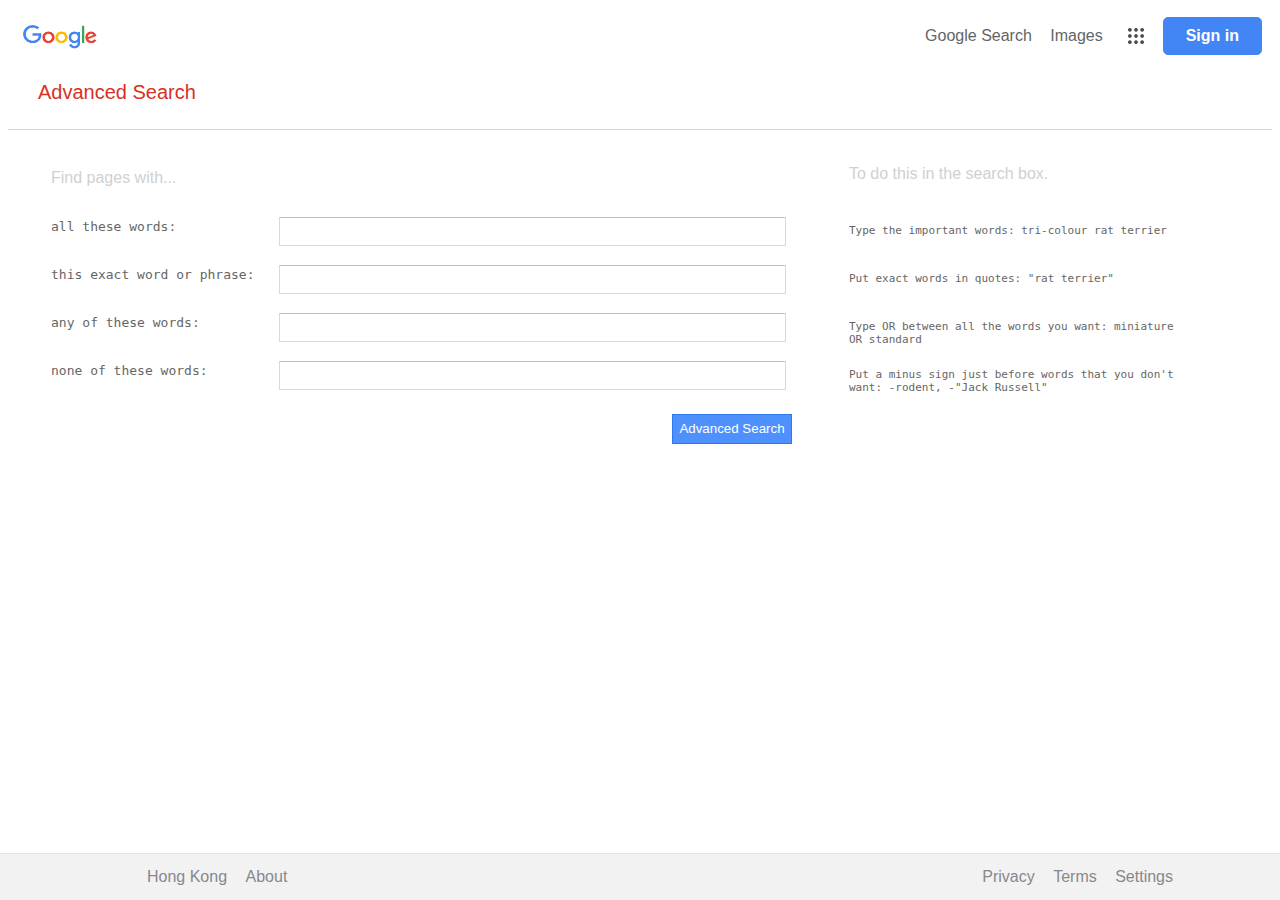
<file: advance.html>
<!DOCTYPE html>


<html lang="en">
    <head>
        <title>Advance Search</title>
        <link rel="stylesheet" href="style.css">
    </head>
    <body>
        
        <div class="nav_bar"> 
            <a href="index.html">
            <img id="logo" src="img/logo.png"> 
            </a>
            <ul>
                <li><a href="index.html">Google Search</a></li>
                <li><a href="image.html">Images</a></li>
                <li><a href="#"><img class="apps" src="img/grid_menu.png" alt=""grid></a></li>
                <li class="sign_in"><a href="#">Sign in</a></li>  
            </ul>
        </div>

        <div class="appbar">
            <label>Advanced Search</label>
        </div>
        <div class="separator-line"></div>

        <div class="advance-container">
            <form action="https://www.google.com/search" method="get">
                <div class="row">
                    <div class="col1">
                        <span>
                            Find pages with...
                        </span>
                    </div>
                    <div class="col2"></div>
                    <div class="col3">
                        <span>
                            To do this in the search box.
                        </span>
                    </div>
                </div>   

                <div class="row">
                    <div class="col1">
                        <label for="first">all these words:</label>
                    </div>
                    <div class="col2">
                        <input type="text" id="first" name="as_q" />
                    </div>
                    <div class="col3">
                        <p>Type the important words: tri-colour rat terrier</p>
                    </div>
                </div>   

                <div class="row">
                    <div class="col1">
                        <label for="second">this exact word or phrase:</label>
                    </div>
                    <div class="col2">
                        <input type="text" id="second" name="as_epq" />
                    </div>
                    <div class="col3">
                        <p>Put exact words in quotes: "rat terrier"</p>
                    </div>
                </div>   

                <div class="row">
                    <div class="col1">
                        <label for="third">any of these words:</label>
                    </div>
                    <div class="col2">
                        <input type="text" id="third" name="as_oq"/>
                    </div>
                    <div class="col3">
                        <p>Type OR between all the words you want: miniature OR standard</p>
                    </div>
                </div>   

                <div class="row">
                    <div class="col1">
                        <label for="fourth">none of these words:</label>
                    </div>
                    <div class="col2">
                        <input type="text" id="fourth" name="as_eq" />
                    </div>
                    <div class="col3">
                        <p>Put a minus sign just before words that you don't want: -rodent, -"Jack Russell"</p>
                    </div>
                </div>

                <div class="row">
                    <div class="col1"></div>
                    <div class="col2">
                        <div class="right-align">
                            <input type="submit" class="blue-button" value="Advanced Search">  
                        </div>
                    </div>
                </div>
            </form> 
        </div>       
    </body>

    <footer>
        <ul class="left_footer">  
            <li><a href="#">Hong Kong</a></li>  
            <li><a href="#">About</a></li>  
        </ul>  
           <ul class="right_footer">  
            <li><a href="#">Privacy</a></li>  
            <li><a href="#">Terms</a></li>  
            <li><a href="#">Settings</a></li>  
        </ul>
    </footer>
</html>
</file>
<file: style.css>
body {
    font-family: Futura, Trebuchet MS, Arial, san-serif;
    color: #d0d0d0;
  }


/*NAV BAR*/
.nav_bar {
	display: block;
    margin: 5px;
    padding-right: 5px;
}


/* Advanced Search Navbar logo */
#logo {
    height: 24px;
    width: 74px;
    padding: 0px;
    margin-left: 10px;
    top: 25px;
    vertical-align: middle;
    display: inline-block;
    position: absolute;
}

.nav_bar ul {  
    text-align: right;
    list-style: none;  
    padding: 0px;  
    line-height: 0px;  
   }  

li {
	display: inline-block;
	padding: 5px 7px;
    vertical-align: middle;  
}

li a:hover {  
    text-decoration-line: underline;   
}

.nav_bar a {
    color: #636568;
    text-decoration: none;  
}


/* apps icon*/
.apps {  
    width: 16px;  
    height: 16px;  
    opacity: 0.7; 
    padding: 5px 5px; 
    margin: 2px 2px;
   }  

.apps:hover {
    background-color: #aeb0b375;
    border-radius: 5px;
}

/* advanced search */
.appbar {
    color: #d93025;
    font-size: 20px;
    margin: 25px 30px;
}

.separator-line {
    border-bottom: solid 1px #d6d6d6;
  }


/* sign in button */
.sign_in {  
    border: 1px solid #4285f4;  
    outline: none;  
    background: #4285f4;  
    display: inline-block;  
    line-height: 28px;  
    padding: 4px 22px; 
    border-radius: 5px;  
}  

.sign_in a {  
    font-weight: bold;  
    color: #fff;  
    opacity: 1;  
    text-decoration: none;  
}  


/*CONTAINER*/
.container {
	display: block;
	width: 100%;
	text-align: center;
    top: 250px;
    position: absolute;
}

.logo {  
    display: 100%;  
    height: 92px;  
    width: 272px;  
    display: block;  
    margin: auto;  
    margin-bottom: 30px;
    position: relative;
}  

.logo-subtext {
    color: #4285f4;
    font: 16px/16px roboto-regular, arial, sans-serif;
    position: relative;
    left: 105px;
    top: -50px;
    white-space: nowrap;
}

.bar {
    width: 592px;
    height: 35px;
    border: 1px solid #DDDDDD;
    border-radius: 40px;
    padding: 5px;
    margin: auto;
    margin-bottom: 20px;
    outline: none;  
    align-items: center;
    display: flex;
    flex-direction: row;
    justify-content: center;
}

.bar:hover {   
    box-shadow: 0px 3px 8px #E4E4E4;  
}  

.search_box {
    width: 520px;
    height: 25px;
    border: none;
    outline: none;  
    font-size: 16px;
    display: flex;
    justify-content: center;
    align-items: center;
}

.voice {
    width: 30px;
    padding: 10px;
    display: flex;
}

.glass {
    width: 22px;
    padding: 10px;
    display: flex;
}

.camera {
    width: 22px;
    padding: 10px;
    display: flex; 
}

.search_button {
    font-family: sans-serif;    
	margin: 11px 4px;
    border-style: none;
    padding: 12px 16px;
    background-color: #F8F9FA;
    font-family: arial,sans-serif; 
    color: #757575;  
}

.search_button:hover {  
    border: .6px solid #d0d0d0;  
    color: #757575;     
}

/* ADVANCED SEARCH CONTAINER */
.advance-container {
    margin: 30px 40px;
}

.advance-container .row {
    max-width: 1140px;
    float: left;
    width: 100%;
    height: 42px;
    vertical-align: middle;
    margin: 3px;
    min-height: 30px;
}

.advance-container .col1 {
    float: left;
    width: 20%;
    margin-top: 6px;
    vertical-align: middle;
}

.advance-container  .col2 {
    float: left;
    width: 50%;
    margin-top: 6px;
    vertical-align: middle;
}

.advance-container  .col3 {
    float: left;
    width: 30%;
    margin-top: 2px;
    vertical-align: middle;
}


.advance-container label {
    display: inline-block;
    font-size: 13px;
    font-family: monospace;
    line-height: 16px;
    color: #666;
    vertical-align: middle;
    width: 100%;
}

.advance-container .col2  input[type="text"] {
    display: inline-block;
    border-radius: 1px;
    border: 1px solid #d9d9d9;
    border-top: 1px solid #c0c0c0;
    font-family: monospace;
    font-size: 13px;
    height: 25px;
    padding: 1px 10px;
    min-width: 167px;
    vertical-align: middle;
    width: 85%;
}

.advance-container p {
    display: inline-block;
    vertical-align: middle;
    color: #666;
    font-family: monospace;
    font-size: 11px;
    width: 100%;
}

.advance-container .blue-button {
    background-color: #4d90fe;
    border: 1px solid #3079ed;
    color: #fff;
    line-height: 100%;
    height: 30px;
    min-width: 120px;
    float: right;
}

.advance-container .blue-button:hover {
    box-shadow: 0px 0px 2px rgba(0, 0, 0, 0.8);
}

.advance-container .right-align {
    margin-top: 5px;
    width: 90%;
}

/* FOOTER */
.left_footer{  
    float: left;  
   }  

.right_footer {  
    float: right;  
}  

footer {  
    line-height: 0px;
    padding: 2px 100px;  
    position: absolute;  
    left: 0;  
    right: 0;  
    bottom: 0;  
    color: #666666;  
    background-color: #f2f2f2;  
    border-top: solid 1px #e4e4e4;  
}  

footer a {  
    text-decoration: none;  
    color: #636568; 
    opacity: 0.75;  
} 
 
footer a:hover {  
    text-decoration-line: underline;  
}
</file>
